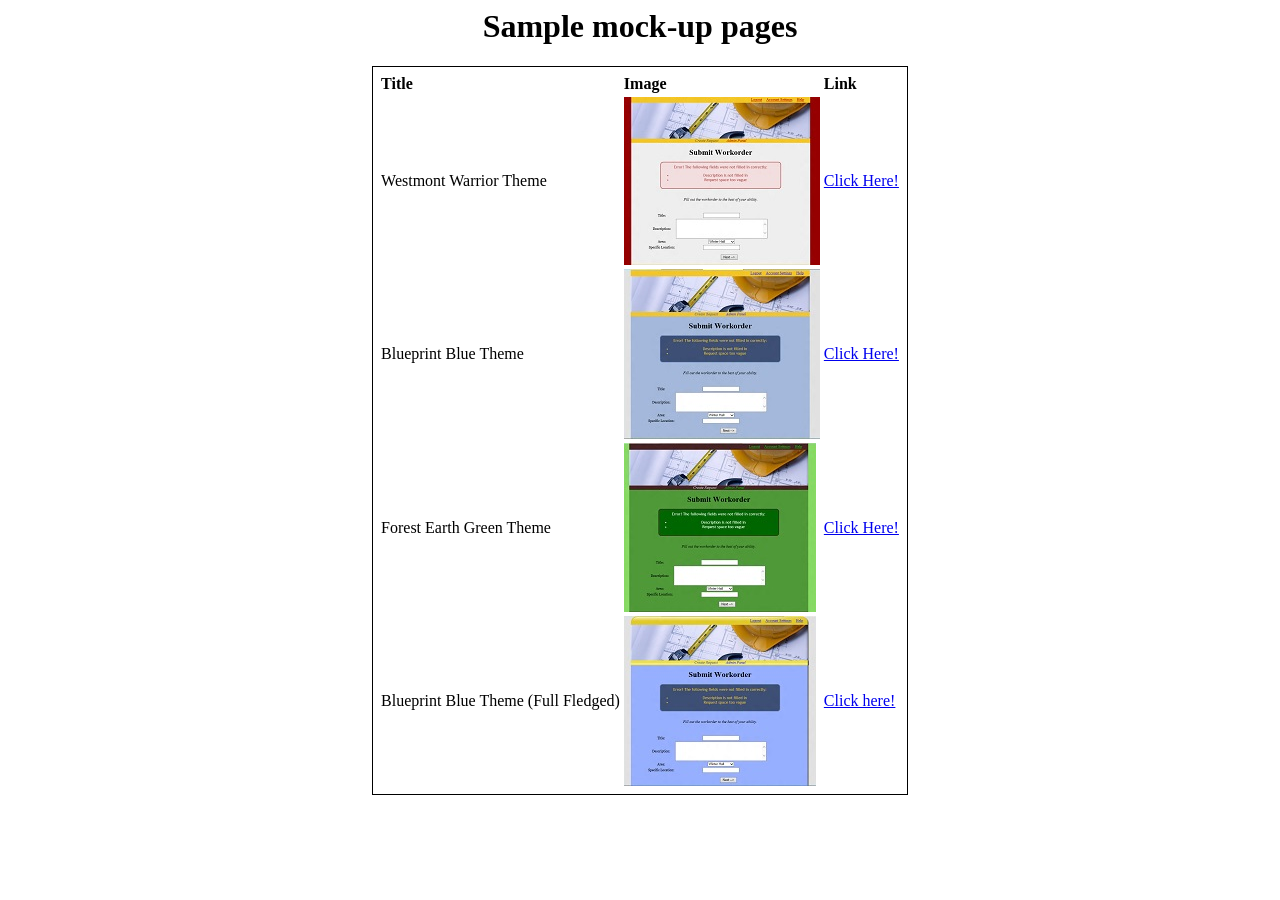
<file: public/sample/index.html>
<HTML>

	<HEAD><TITLE>Mockup Pages from UI/UX Team</TITLE></HEAD>
	
	<BODY>
	<center>
		<h1>Sample mock-up pages</h1>
		
		<table style="border:1px; border-style:solid;padding:5px;">
			<tr>
				<td><b>Title</b></td>
				<td><b>Image</b></td>
				<td><b>Link</b></td>
			</tr>
			<tr>
				<td>Westmont Warrior Theme</td>
				<td><a href="standard1.html"><img src="tmb/s1.jpg" /></a></td>
				<td><a href="standard1.html">Click Here!</a></td>
			</tr>
			<tr>
				<td>Blueprint Blue Theme</td>
				<td><a href="standard2.html"><img src="tmb/s2.jpg" /></a></td>
				<td><a href="standard2.html">Click Here!</a></td>
			</tr>
			<tr>
				<td>Forest Earth Green Theme</td>
				<td><a href="standard3.html"><img src="tmb/s3.jpg" /></a></td>
				<td><a href="standard3.html">Click Here!</a></td>
			</tr>
			<tr>
				<td>Blueprint Blue Theme (Full Fledged)</td>
				<td><a href="standard2_full_fledged.html"><img src="tmb/s2ff.jpg" /></a></td>
				<td><a href="standard2_full_fledged.html">Click here!</a></td>
			</tr>
		</table>
	</center>
	</BODY>

</HTML>
</file>
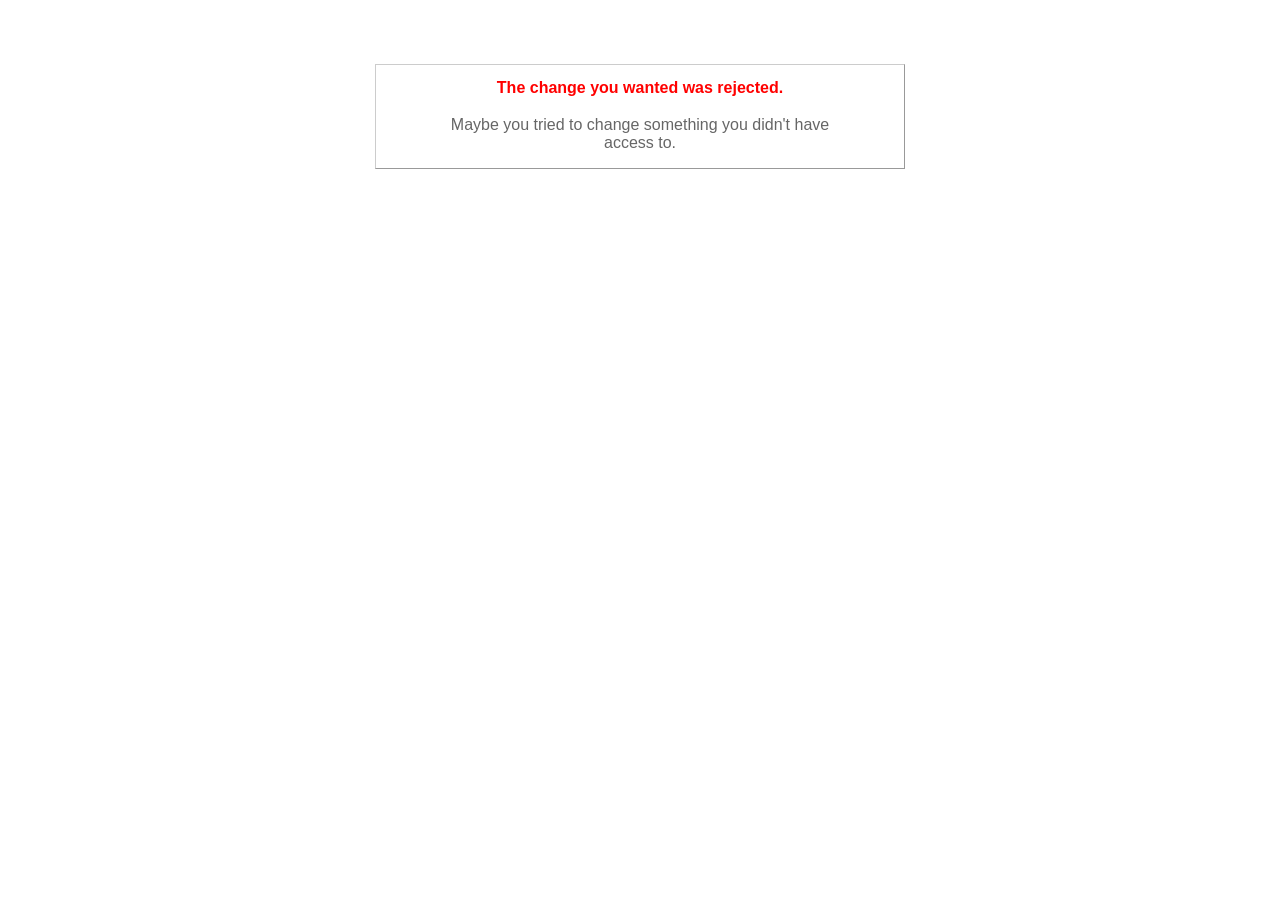
<file: public/422.html>
<!DOCTYPE html>
<html>
<head>
  <title>The change you wanted was rejected (422)</title>
  <style type="text/css">
    body { background-color: #fff; color: #666; text-align: center; font-family: arial, sans-serif; }
    div.dialog {
      width: 25em;
      padding: 0 4em;
      margin: 4em auto 0 auto;
      border: 1px solid #ccc;
      border-right-color: #999;
      border-bottom-color: #999;
    }
    h1 { font-size: 100%; color: #f00; line-height: 1.5em; }
  </style>
</head>

<body>
  <!-- This file lives in public/422.html -->
  <div class="dialog">
    <h1>The change you wanted was rejected.</h1>
    <p>Maybe you tried to change something you didn't have access to.</p>
  </div>
</body>
</html>
</file>
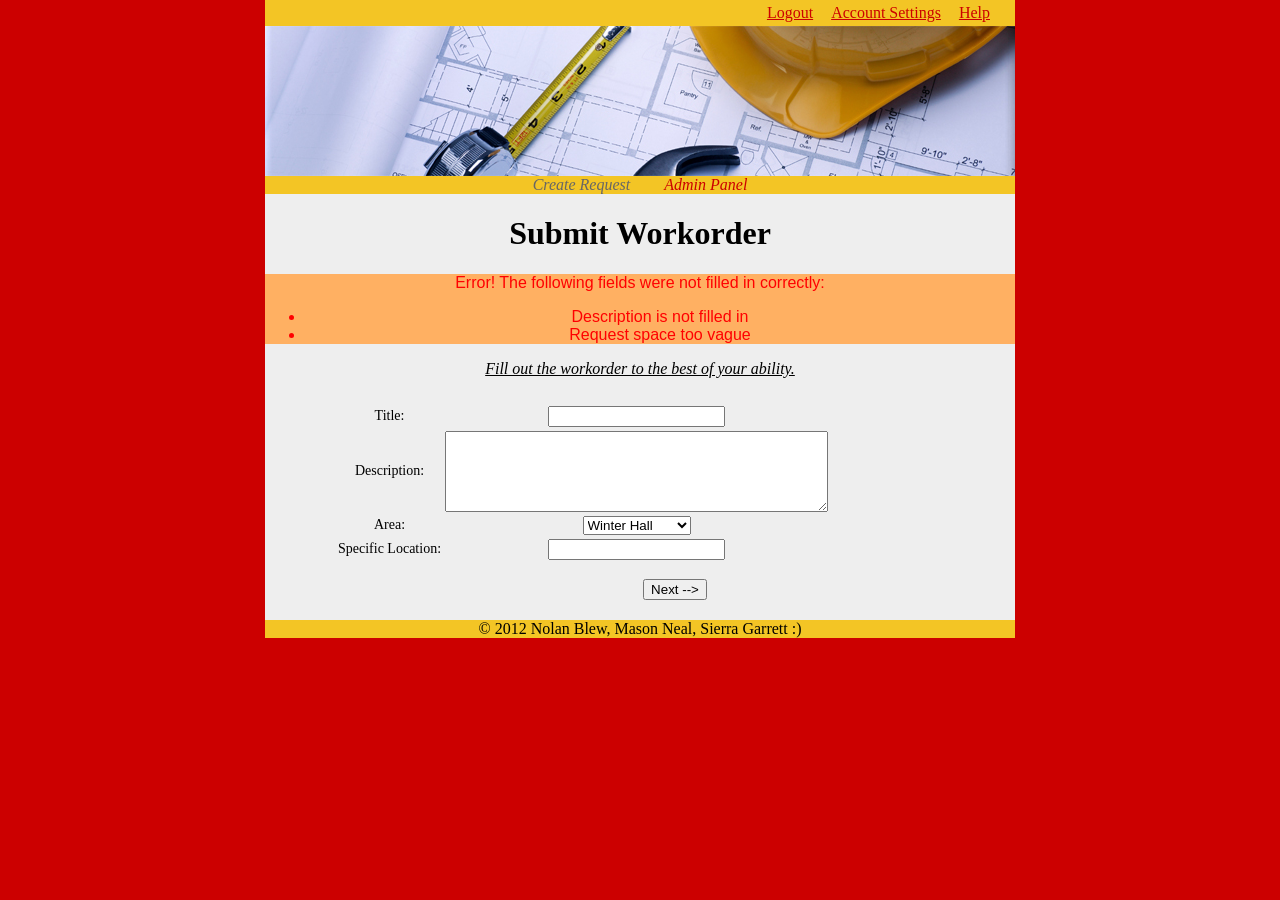
<file: public/sample/standard1.html>
<!DOCTYPE html PUBLIC "-//W3C//DTD XHTML 1.0 Transitional//EN" "http://www.w3.org/TR/xhtml1/DTD/xhtml1-transitional.dtd">
<html xmlns="http://www.w3.org/1999/xhtml">
<head>
	<meta http-equiv="Content-Type" content="text/html; charset=utf-8" />
	<title>Sample Form 1</title>
	<link rel="stylesheet" href="standard.css" />
</head>

<body>
	<div class="main_body">
    
    	<div class="login_panel">
        	<a href="#" class="login_button">Logout</a>
        	<a href="#" class="login_button">Account Settings</a>
        	<a href="#" class="login_button">Help</a>
        </div>
    	<div class="main_heading"></div>
        <div class="section_panel">
        	<span class="section_button" style="color:#666666;">Create Request</span>
        	<a href="#" class="section_button">Admin Panel</a>
        </div>
        
        <h1>Submit Workorder</h1>
        <div class="error_panel">Error! The following fields were not filled in correctly:<br />
        <ul>
        	<li>Description is not filled in</li>
            <li>Request space too vague</li>
        </ul>
        </div>
        
        <div class="instruction_panel">Fill out the workorder to the best of your ability.</div>
        
        <form class="main_form" action="#">
        	<table>
            	<tr>
            		<td>
                    	Title:
                    </td>
                    <td>
                    	<input type="text" name="title" />
                    </td>
            	</tr>
            	<tr>
            	  <td>Description: </td>
            	  <td><textarea name="description" id="description" cols="45" rows="5"></textarea></td>
          	  </tr>
            	<tr>
            	  <td>Area:</td>
            	  <td><select name="area" id="area">
            	    <option value="winter">Winter Hall</option>
            	    <option value="adams">Adams Center</option>
            	    <option value="clark">Clark Hall</option>
            	    <option value="page">Page Hall</option>
          	      </select></td>
          	  </tr>
            	<tr>
            	  <td>Specific Location: </td>
            	  <td><input type="text" name="specific_loc" id="specific_loc" /></td>
          	  </tr>
            </table> <br />
            <input type="submit" value="Next -->" />
        </form>
    <div class="footer_panel">
    	&copy; 2012 Nolan Blew, Mason Neal, Sierra Garrett :)
    </div>
    </div>
</body>
</html>
</file>
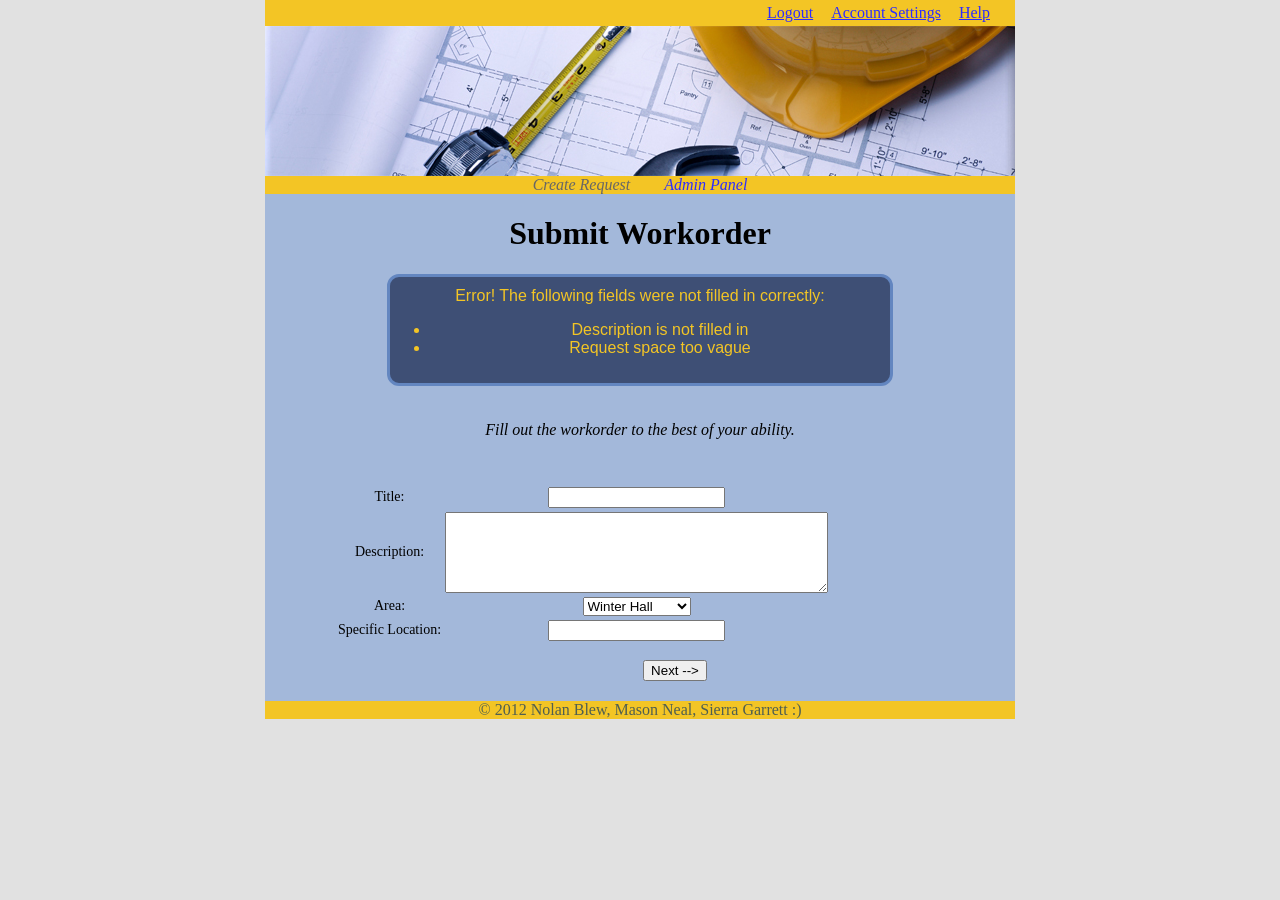
<file: public/sample/standard2.html>
<!DOCTYPE html PUBLIC "-//W3C//DTD XHTML 1.0 Transitional//EN" "http://www.w3.org/TR/xhtml1/DTD/xhtml1-transitional.dtd">
<html xmlns="http://www.w3.org/1999/xhtml">
<head>
	<meta http-equiv="Content-Type" content="text/html; charset=utf-8" />
	<title>Sample Form 1</title>
	<link rel="stylesheet" href="standard2.css" />
</head>

<body>
	<div class="main_body">
    
    	<div class="login_panel">
        	<a href="#" class="login_button">Logout</a>
        	<a href="#" class="login_button">Account Settings</a>
        	<a href="#" class="login_button">Help</a>
        </div>
    	<div class="main_heading"></div>
        <div class="section_panel">
        	<span class="section_button" style="color:#666666;">Create Request</span>
        	<a href="#" class="section_button">Admin Panel</a>
        </div>
        
        <h1>Submit Workorder</h1>
        <div class="error_panel">Error! The following fields were not filled in correctly:<br />
        <ul>
        	<li>Description is not filled in</li>
            <li>Request space too vague</li>
        </ul>
        </div>
        
        <div class="instruction_panel">Fill out the workorder to the best of your ability.</div>
        
        <form class="main_form" action="#">
        	<table>
            	<tr>
            		<td>
                    	Title:
                    </td>
                    <td>
                    	<input type="text" name="title" />
                    </td>
            	</tr>
            	<tr>
            	  <td>Description: </td>
            	  <td><textarea name="description" id="description" cols="45" rows="5"></textarea></td>
          	  </tr>
            	<tr>
            	  <td>Area:</td>
            	  <td><select name="area" id="area">
            	    <option value="winter">Winter Hall</option>
            	    <option value="adams">Adams Center</option>
            	    <option value="clark">Clark Hall</option>
            	    <option value="page">Page Hall</option>
          	      </select></td>
          	  </tr>
            	<tr>
            	  <td>Specific Location: </td>
            	  <td><input type="text" name="specific_loc" id="specific_loc" /></td>
          	  </tr>
            </table> <br />
            <input type="submit" value="Next -->" />
        </form>
    <div class="footer_panel">
    	&copy; 2012 Nolan Blew, Mason Neal, Sierra Garrett :)
    </div>
    </div>
</body>
</html>
</file>
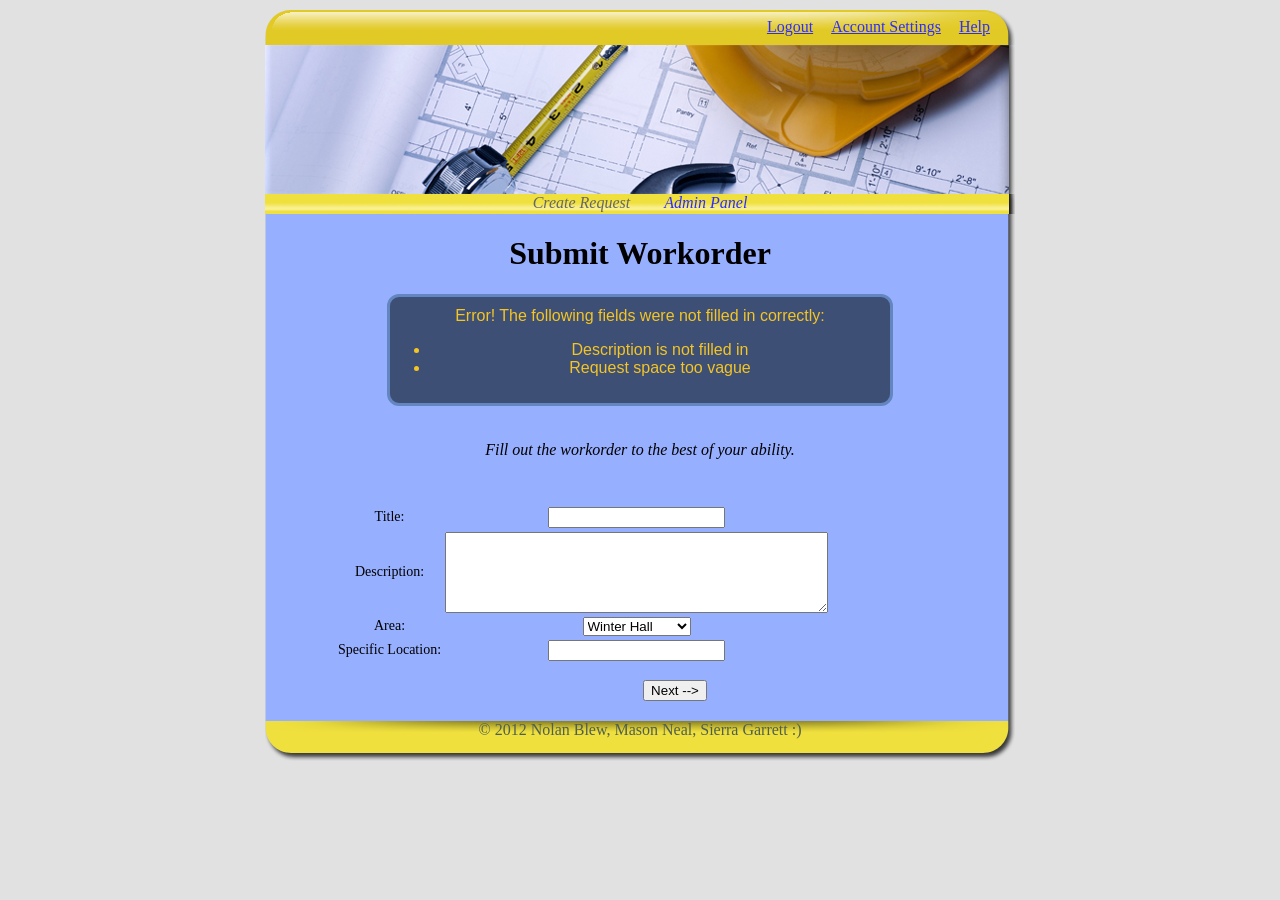
<file: public/sample/standard2_full_fledged.html>
<!DOCTYPE html PUBLIC "-//W3C//DTD XHTML 1.0 Transitional//EN" "http://www.w3.org/TR/xhtml1/DTD/xhtml1-transitional.dtd">
<html xmlns="http://www.w3.org/1999/xhtml">
<head>
	<meta http-equiv="Content-Type" content="text/html; charset=utf-8" />
	<title>Sample Form 1</title>
	<link rel="stylesheet" href="standard2_full_fledged.css" />
</head>

<body>
	<div class="main_body">
    
    	<div class="login_panel">
        	<a href="#" class="login_button">Logout</a>
        	<a href="#" class="login_button">Account Settings</a>
        	<a href="#" class="login_button">Help</a>
        </div>
    	<div class="main_heading"></div>
        <div class="content">
        <div class="section_panel">
        	<span class="section_button" style="color:#666666;">Create Request</span>
        	<a href="#" class="section_button">Admin Panel</a>
        </div>
        <h1>Submit Workorder</h1>
        <div class="error_panel">Error! The following fields were not filled in correctly:<br />
        <ul>
        	<li>Description is not filled in</li>
            <li>Request space too vague</li>
        </ul>
        </div>
        
        <div class="instruction_panel">Fill out the workorder to the best of your ability.</div>
        
        <form class="main_form" action="#">
        	<table>
            	<tr>
            		<td>
                    	Title:
                    </td>
                    <td>
                    	<input type="text" name="title" />
                    </td>
            	</tr>
            	<tr>
            	  <td>Description: </td>
            	  <td><textarea name="description" id="description" cols="45" rows="5"></textarea></td>
          	  </tr>
            	<tr>
            	  <td>Area:</td>
            	  <td><select name="area" id="area">
            	    <option value="winter">Winter Hall</option>
            	    <option value="adams">Adams Center</option>
            	    <option value="clark">Clark Hall</option>
            	    <option value="page">Page Hall</option>
          	      </select></td>
          	  </tr>
            	<tr>
            	  <td>Specific Location: </td>
            	  <td><input type="text" name="specific_loc" id="specific_loc" /></td>
          	  </tr>
            </table> <br />
            <input type="submit" value="Next -->" />
        </form>
        </div>
    <div class="footer_panel">
    	&copy; 2012 Nolan Blew, Mason Neal, Sierra Garrett :)
    </div>
    </div>
</body>
</html>
</file>
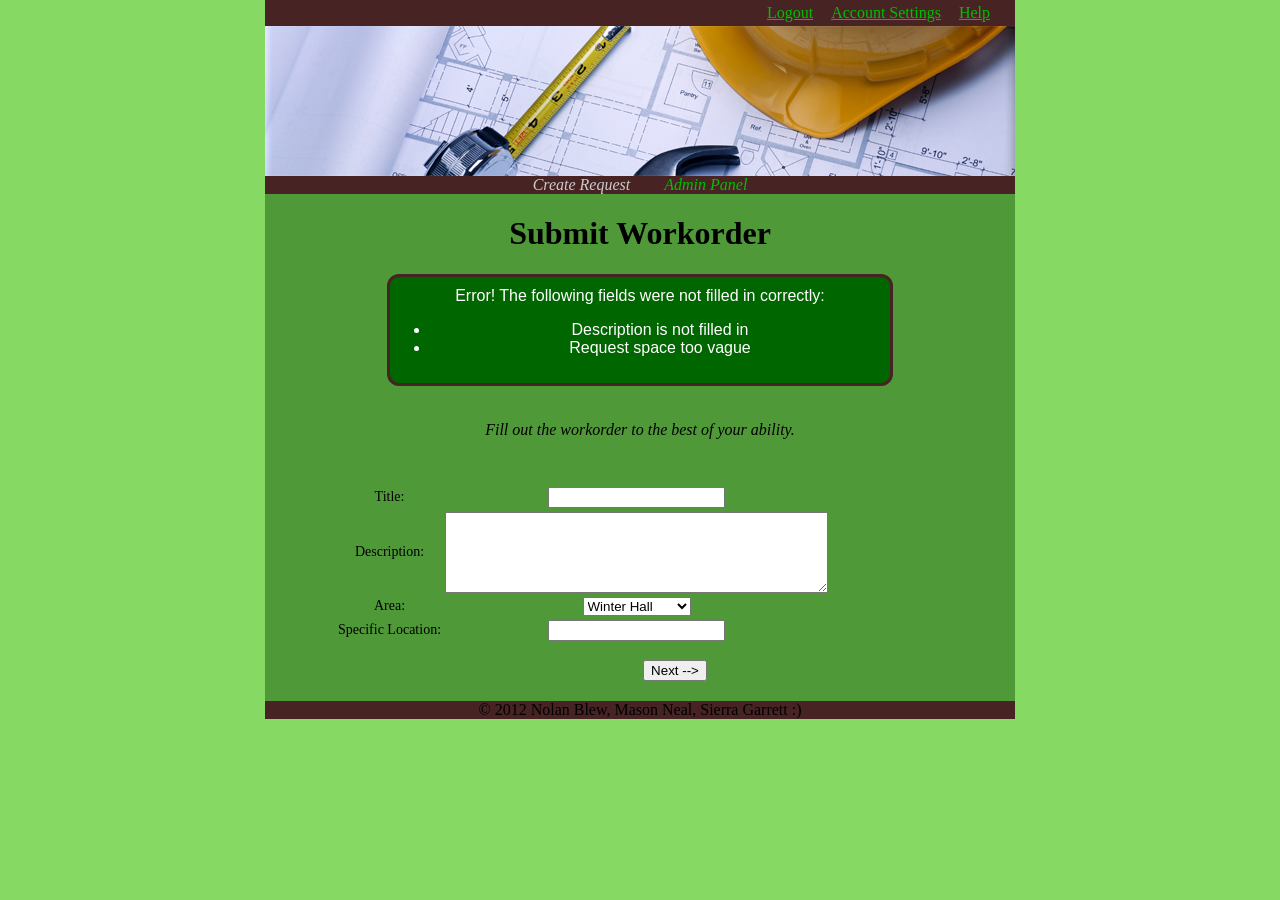
<file: public/sample/standard3.html>
<!DOCTYPE html PUBLIC "-//W3C//DTD XHTML 1.0 Transitional//EN" "http://www.w3.org/TR/xhtml1/DTD/xhtml1-transitional.dtd">
<html xmlns="http://www.w3.org/1999/xhtml">
<head>
	<meta http-equiv="Content-Type" content="text/html; charset=utf-8" />
	<title>Sample Form 1</title>
	<link rel="stylesheet" href="standard3.css" />
</head>

<body>
	<div class="main_body">
    
    	<div class="login_panel">
        	<a href="#" class="login_button">Logout</a>
        	<a href="#" class="login_button">Account Settings</a>
        	<a href="#" class="login_button">Help</a>
        </div>
    	<div class="main_heading"></div>
        <div class="section_panel">
        	<span class="section_button" style="color:#CCC;">Create Request</span>
        	<a href="#" class="section_button">Admin Panel</a>
        </div>
        
        <h1>Submit Workorder</h1>
        <div class="error_panel">Error! The following fields were not filled in correctly:<br />
        <ul>
        	<li>Description is not filled in</li>
            <li>Request space too vague</li>
        </ul>
        </div>
        
        <div class="instruction_panel">Fill out the workorder to the best of your ability.</div>
        
        <form class="main_form" action="#">
        	<table>
            	<tr>
            		<td>
                    	Title:
                    </td>
                    <td>
                    	<input type="text" name="title" />
                    </td>
            	</tr>
            	<tr>
            	  <td>Description: </td>
            	  <td><textarea name="description" id="description" cols="45" rows="5"></textarea></td>
          	  </tr>
            	<tr>
            	  <td>Area:</td>
            	  <td><select name="area" id="area">
            	    <option value="winter">Winter Hall</option>
            	    <option value="adams">Adams Center</option>
            	    <option value="clark">Clark Hall</option>
            	    <option value="page">Page Hall</option>
          	      </select></td>
          	  </tr>
            	<tr>
            	  <td>Specific Location: </td>
            	  <td><input type="text" name="specific_loc" id="specific_loc" /></td>
          	  </tr>
            </table> <br />
            <input type="submit" value="Next -->" />
        </form>
    <div class="footer_panel">
    	&copy; 2012 Nolan Blew, Mason Neal, Sierra Garrett :)
    </div>
    </div>
</body>
</html>
</file>
<file: public/sample/standard.css>
@charset "utf-8";
/* CSS Document */

/* Pretty much just the background. */
body {
	background-color:#C00;
	margin: 0px 0px 0px 0px;
}


/* This is the main body of the forum. Make it centered and maybe a different background color than the background (like white, and background red) */
.main_body {
	
	width: 750px;
	position:relative;
	margin: 0px auto 10px auto;
	
	text-align:center;
	background-color:#EEE;	
}

/* The main title of the form */
.main_heading {
	text-align:center;
	font-style:normal;
	font-family:Tahoma, Geneva, sans-serif;
	font-size:28px;
	color:#009900;
	
	background-image:url(header.jpg);
	height:150px;
}

.header_image {
	width:750px;
	margin:0px;
	padding:0px;
	
}

/* The main title of this current section */
.section_heading {
	font-style:normal;
	font-size:28px;
	color:#000;
	
}

/* Section to choose admin or standard */
.section_button {
	font-style:italic;
	margin-left:15px;
	margin-right:15px;
	padding-top:6px;
	padding-bottom:6px;
}

/* The style for the main forum */
.main_form {
	padding-top:20px;
	padding-bottom:20px;
	padding-left:70px;		
	text-align:center;
	font-style:normal;
	font-family:Georgia, "Times New Roman", Times, serif;
	font-size:14px;
	color:#000;
	background-color:#EEE;
}

/* The button panel (background) for signout, options, login, ect at the top */
.login_panel {
	background-color:#F3C525;
	text-align:right;	
	padding-right: 18px;
	padding-top: 4px;
	padding-bottom: 4px;
}

.login_panel a:link {
	color:#C00;
	text-decoration:underline;
}

.login_panel a:visited {
	text-decoration:none;
}

.login_panel a:hover {	
	color:#FFF;
}

/* The individual button style for signout, options, login, ect at the top */
.login_button {
	margin-left:7px;
	margin-right:7px;
	text-align:center;
}


/* The style of the instructions (start by making italic) */
.instruction_panel {
	font-style: italic;
	font-size: 16px;
	margin-top:5px;
	margin-bottom:5px;
	padding-left:5px;
	padding-right:5px;
	line-height: normal;
	text-decoration:underline
}

/* The style (including border and background - make it a nice red color) for error messages if they don't fill in the form correctly. */
/* Don't work on this too hard as this is just for our sample, when we use rails they have a default template for this. */
.error_panel {
	color:#F00;
	font-style:normal;
	font-family:"Trebuchet MS", Arial, Helvetica, sans-serif;
	font-size:16px;
	background-color:#FFB062;
}


.section_panel {
	padding_top:30px;
	padding_bottom:30px;
	background-color:#F3C525;
	
}

.section_panel a:link {
	color:#C00;
	text-decoration:none;
}

.section_panel a:visited {
	text-decoration:none;
}

.section_panel a:hover {
	color:#FFF;
}

.footer_panel {
	background-color:#F3C525;
}
</file>
<file: public/sample/standard2.css>
@charset "utf-8";
/* CSS Document */

/* Pretty much just the background. */
body {
	background-color:#E1E1E1;
	margin: 0px 0px 0px 0px;
}


/* This is the main body of the forum. Make it centered and maybe a different background color than the background (like white, and background red) */
.main_body {
	
	width: 750px;
	position:relative;
	margin: 0px auto 10px auto;
	
	text-align:center;
	background-color:#A3B8DA;	
}

/* The main title of the form */
.main_heading {
	text-align:center;
	font-style:normal;
	font-family:Tahoma, Geneva, sans-serif;
	font-size:28px;
	color:#009900;
	
	background-image:url(header.jpg);
	height:150px;
}

.header_image {
	width:750px;
	margin:0px;
	padding:0px;
	
}

/* The main title of this current section */
.section_heading {
	font-style:normal;
	font-size:28px;
	color:#000;
	
}

/* Section to choose admin or standard */
.section_button {
	font-style:italic;
	margin-left:15px;
	margin-right:15px;
	padding-top:6px;
	padding-bottom:6px;
}

/* The style for the main forum */
.main_form {
	padding-top:20px;
	padding-bottom:20px;
	padding-left:70px;		
	text-align:center;
	font-style:normal;
	font-family:Georgia, "Times New Roman", Times, serif;
	font-size:14px;
	color:#000;
}

/* The button panel (background) for signout, options, login, ect at the top */
.login_panel {
	background-color:#F3C525;
	text-align:right;	
	padding-right: 18px;
	padding-top: 4px;
	padding-bottom: 4px;
}

.login_panel a:link {
	color:#2D2DFF;
	text-decoration:underline;
}

.login_panel a:visited {
	text-decoration:none;
}

.login_panel a:hover {	
	color:#FFF;
}

/* The individual button style for signout, options, login, ect at the top */
.login_button {
	margin-left:7px;
	margin-right:7px;
	text-align:center;
}


/* The style of the instructions (start by making italic) */
.instruction_panel {
	font-style: italic;
	font-size: 16px;
	margin-top:35px;
	margin-bottom:25px;
	padding-left:5px;
	padding-right:5px;
	line-height: normal;
}

/* The style (including border and background - make it a nice red color) for error messages if they don't fill in the form correctly. */
/* Don't work on this too hard as this is just for our sample, when we use rails they have a default template for this. */
.error_panel {
	
	width:500px;
	
	color:#F3C525;
	border-style:solid;
	border-radius:12px;
	border-width:3px;
	border-color:#6386C0;
	font-style:normal;
	font-family:"Trebuchet MS", Arial, Helvetica, sans-serif;
	font-size:16px;
	background-color:#3E4F75;
	margin-left:auto;
	margin-right:auto;
	position:relative;
	padding-top:10px;
	padding-bottom:10px;
}


.section_panel {
	padding_top:30px;
	padding_bottom:30px;
	background-color:#F3C525;
	
}

.section_panel a:link {
	color:#2D2DFF;
	text-decoration:none;
}

.section_panel a:visited {
	text-decoration:none;
}

.section_panel a:hover {
	color:#FFF;
}

.footer_panel {
	background-color:#F3C525;
	color:#505F50;
}
</file>
<file: public/sample/standard2_full_fledged.css>
@charset "utf-8";
/* CSS Document */

/* Pretty much just the background. */
body {
	background-color:#E1E1E1;
	margin: 0px 0px 0px 0px;
}


/* This is the main body of the forum. Make it centered and maybe a different background color than the background (like white, and background red) */
.main_body {
	
	width: 750px;
	position:relative;
	margin: 10px auto 10px auto;
	
	text-align:center;	
}

/* The main title of the form */
.main_heading {
	
	background-image:url(images/header.png);
	height:149px;
}

.header_image {
	width:750x;
	margin:0px;
	padding:0px;
	
}

/* The main title of this current section */
.section_heading {
	font-style:normal;
	font-size:28px;
	color:#000;
}

.content {
	background-image:url(images/main_bg.png);
	background-repeat:repeat-y;
	margin-top: 0px;		
}

/* Section to choose admin or standard */
.section_button {
	font-style:italic;
	margin-left:15px;
	margin-right:15px;
	padding-top:6px;
	padding-bottom:6px;
}

/* The style for the main forum */
.main_form {
	padding-top:20px;
	padding-bottom:20px;
	padding-left:70px;		
	text-align:center;
	font-style:normal;
	font-family:Georgia, "Times New Roman", Times, serif;
	font-size:14px;
	color:#000;
}

/* The button panel (background) for signout, options, login, ect at the top */
.login_panel {
	background-image:url(images/top.png);
	height: 27px;
	text-align:right;	
	padding-right: 18px;
	padding-top: 8px;
}

.login_panel a:link {
	color:#2D2DFF;
	text-decoration:underline;
}

.login_panel a:visited {
	text-decoration:none;
}

.login_panel a:hover {	
	color:#FFF;
}

/* The individual button style for signout, options, login, ect at the top */
.login_button {
	margin-left:7px;
	margin-right:7px;
	text-align:center;
}


/* The style of the instructions (start by making italic) */
.instruction_panel {
	font-style: italic;
	font-size: 16px;
	margin-top:35px;
	margin-bottom:25px;
	padding-left:5px;
	padding-right:5px;
	line-height: normal;
}

/* The style (including border and background - make it a nice red color) for error messages if they don't fill in the form correctly. */
/* Don't work on this too hard as this is just for our sample, when we use rails they have a default template for this. */
.error_panel {
	
	width:500px;
	
	color:#F3C525;
	border-style:solid;
	border-radius:12px;
	border-width:3px;
	border-color:#6386C0;
	font-style:normal;
	font-family:"Trebuchet MS", Arial, Helvetica, sans-serif;
	font-size:16px;
	background-color:#3E4F75;
	margin-left:auto;
	margin-right:auto;
	position:relative;
	padding-top:10px;
	padding-bottom:10px;
}


.section_panel {
	padding_top:30px;
	padding_bottom:30px;
	background-image:url(images/section.png);
	height:20px;
	
}

.section_panel a:link {
	color:#2D2DFF;
	text-decoration:none;
}

.section_panel a:visited {
	text-decoration:none;
}

.section_panel a:hover {
	color:#FFF;
}

.footer_panel {
	background-image:url(images/footer.png);
	height: 40px;
	color:#505F50;
}
</file>
<file: public/sample/standard3.css>
@charset "utf-8";
/* CSS Document */

/* Pretty much just the background. */
body {
	background-color:#86D962;
	margin: 0px 0px 0px 0px;
}


/* This is the main body of the forum. Make it centered and maybe a different background color than the background (like white, and background red) */
.main_body {
	
	width: 750px;
	position:relative;
	margin: 0px auto 10px auto;
	
	text-align:center;
	background-color:#4F9939;	
}

/* The main title of the form */
.main_heading {
	text-align:center;
	font-style:normal;
	font-family:Tahoma, Geneva, sans-serif;
	font-size:28px;
	color:#009900;
	
	background-image:url(header.jpg);
	height:150px;
}

.header_image {
	width:750px;
	margin:0px;
	padding:0px;
	
}

/* The main title of this current section */
.section_heading {
	font-style:normal;
	font-size:28px;
	color:#000;
	
}

/* Section to choose admin or standard */
.section_button {
	font-style:italic;
	margin-left:15px;
	margin-right:15px;
	padding-top:6px;
	padding-bottom:6px;
}

/* The style for the main forum */
.main_form {
	padding-top:20px;
	padding-bottom:20px;
	padding-left:70px;		
	text-align:center;
	font-style:normal;
	font-family:Georgia, "Times New Roman", Times, serif;
	font-size:14px;
	color:#000;
}

/* The button panel (background) for signout, options, login, ect at the top */
.login_panel {
	background-color:#472323;
	text-align:right;	
	padding-right: 18px;
	padding-top: 4px;
	padding-bottom: 4px;
}

.login_panel a:link {
	color:#00BF00;
	text-decoration:underline;
}

.login_panel a:visited {
	text-decoration:none;
}

.login_panel a:hover {	
	color:#FFF;
}

/* The individual button style for signout, options, login, ect at the top */
.login_button {
	margin-left:7px;
	margin-right:7px;
	text-align:center;
}


/* The style of the instructions (start by making italic) */
.instruction_panel {
	font-style: italic;
	font-size: 16px;
	margin-top:35px;
	margin-bottom:25px;
	padding-left:5px;
	padding-right:5px;
	line-height: normal;
}

/* The style (including border and background - make it a nice red color) for error messages if they don't fill in the form correctly. */
/* Don't work on this too hard as this is just for our sample, when we use rails they have a default template for this. */
.error_panel {
	
	width:500px;
	
	color:#FFF;
	border-style:solid;
	border-radius:12px;
	border-width:3px;
	border-color:#472323;
	font-style:normal;
	font-family:"Trebuchet MS", Arial, Helvetica, sans-serif;
	font-size:16px;
	background-color:#060;
	margin-left:auto;
	margin-right:auto;
	position:relative;
	padding-top:10px;
	padding-bottom:10px;
}


.section_panel {
	padding_top:30px;
	padding_bottom:30px;
	background-color:#472323;
	
}

.section_panel a:link {
	color:#00BF00;
	text-decoration:none;
}

.section_panel a:visited {
	text-decoration:none;
}

.section_panel a:hover {
	color:#FFF;
}

.footer_panel {
	background-color:#472323;
}
</file>
